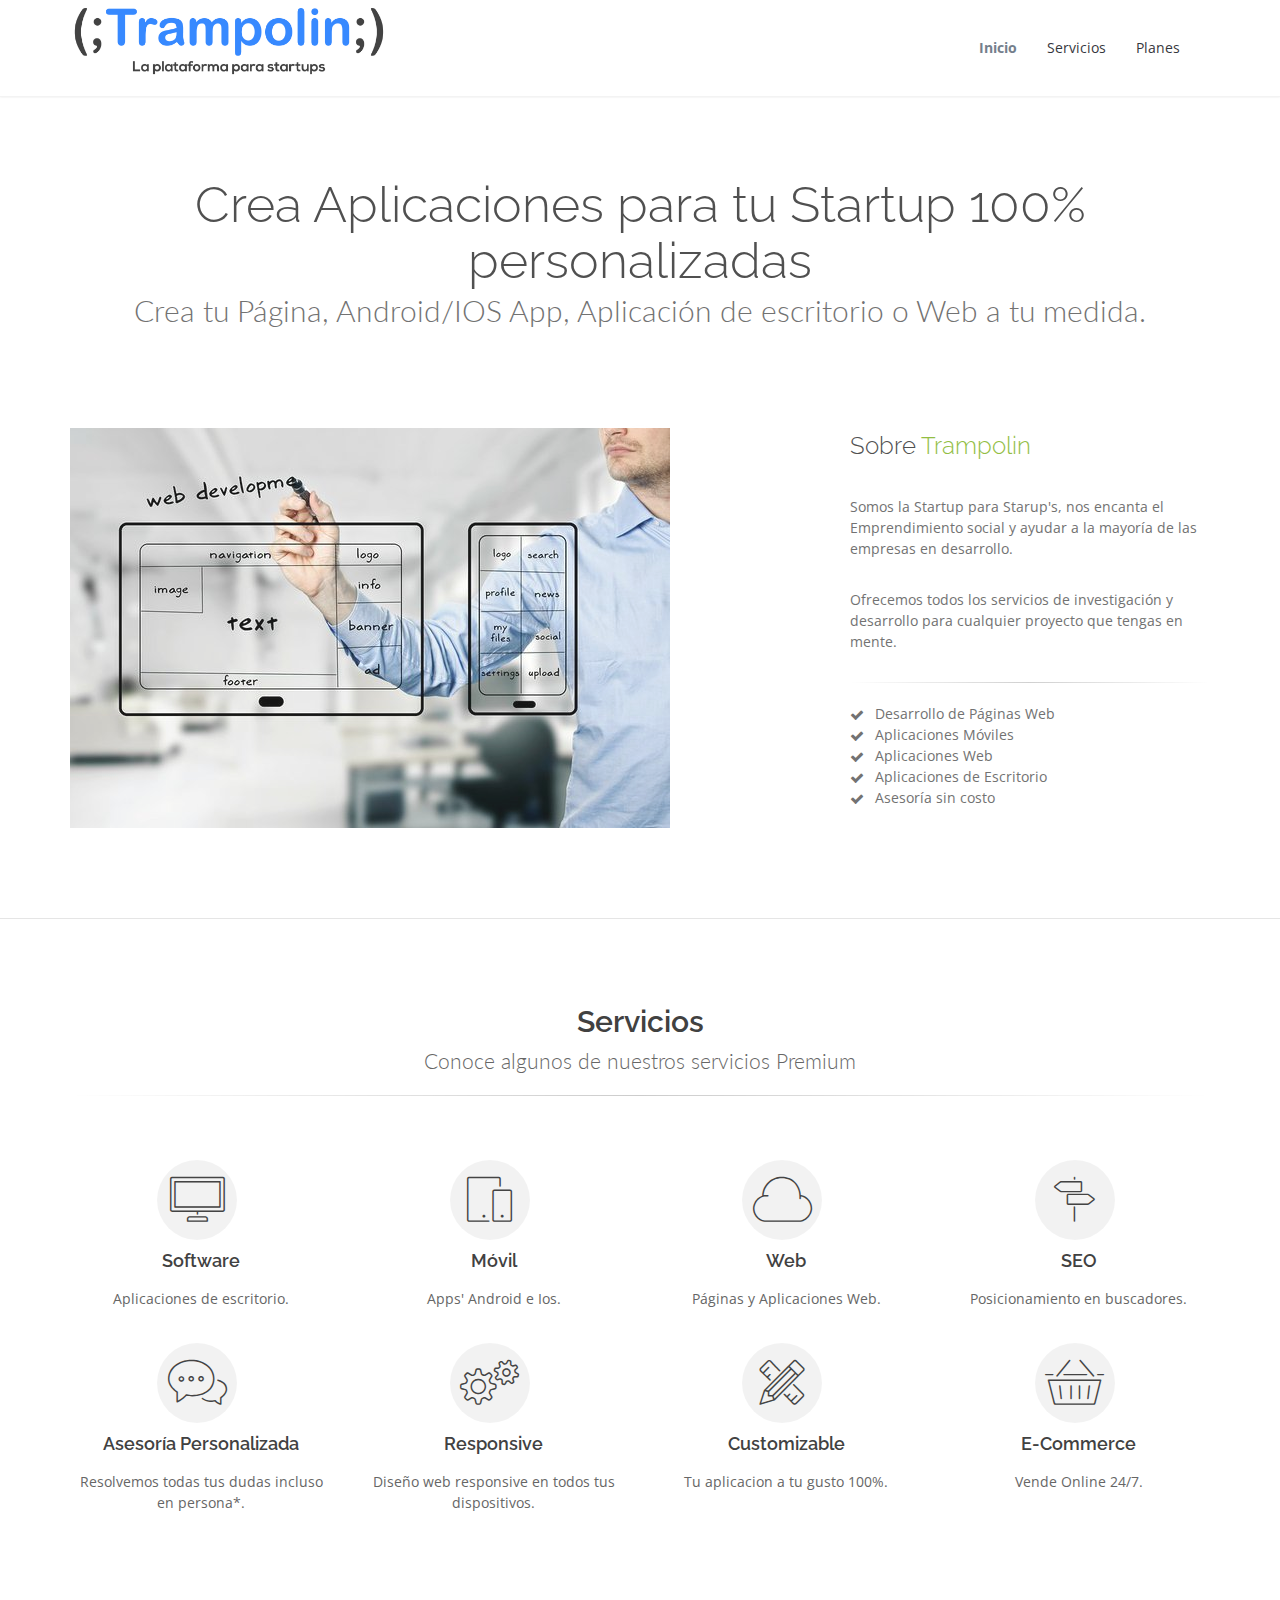
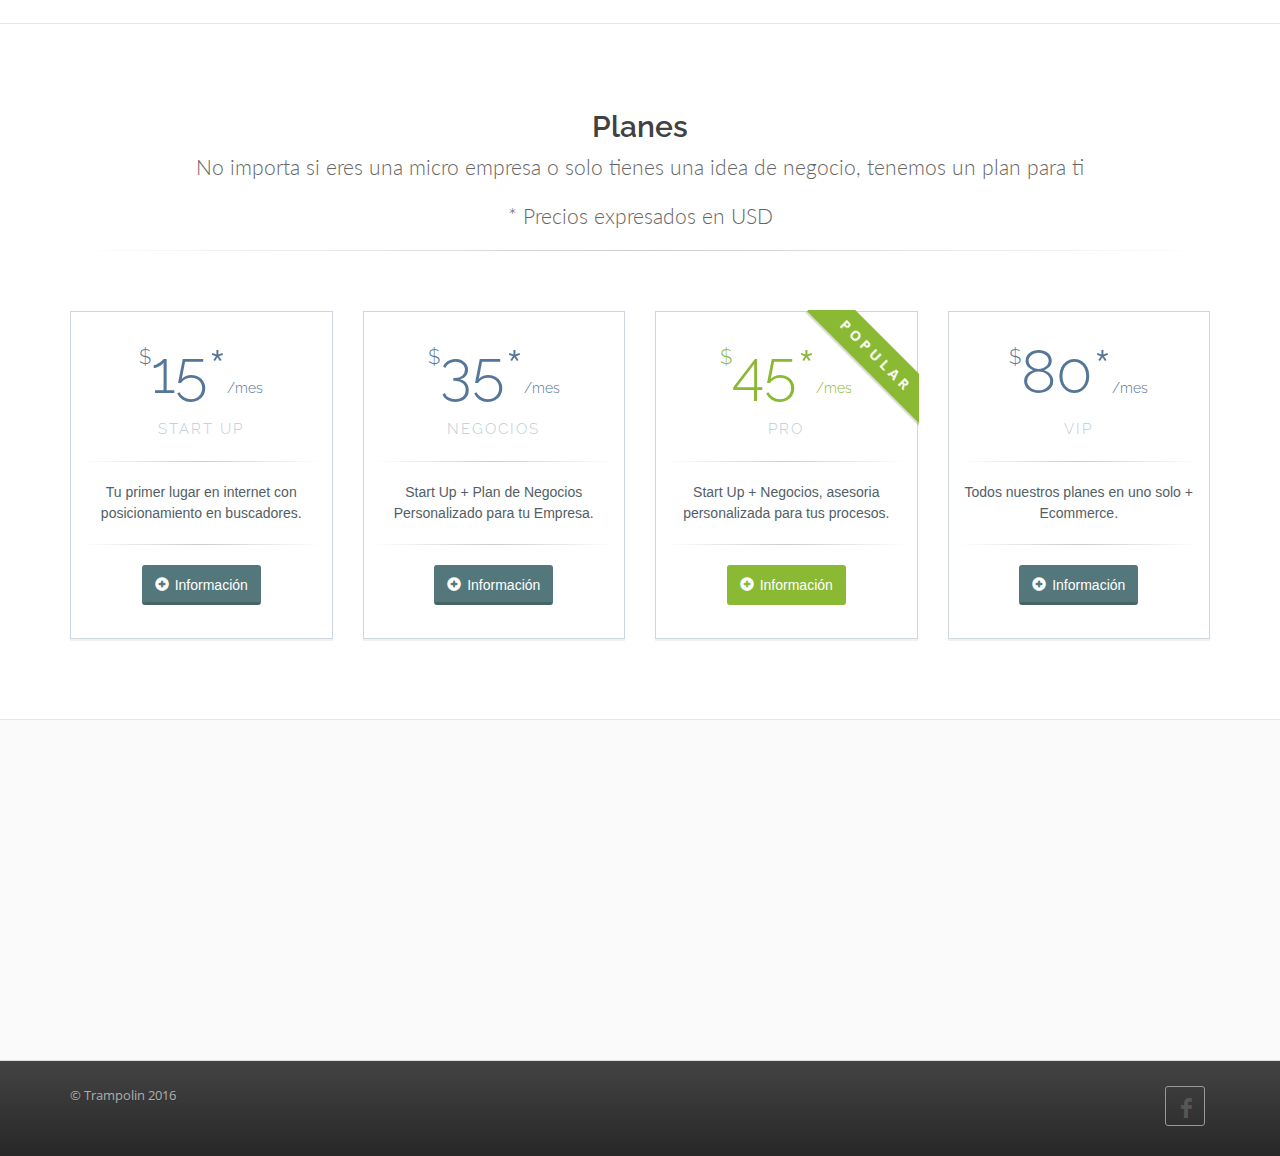
<file: index.html>
<!DOCTYPE html lang="es">
<!--[if IE 8]>			<html class="ie ie8"> <![endif]-->
<!--[if IE 9]>			<html class="ie ie9"> <![endif]-->
<!--[if gt IE 9]><!-->	<html> <!--<![endif]-->
	<head>
		<meta charset="utf-8" />
		<title>Diseño de paginas web en México | Desarrollo de Aplicaciones Android | Trampolinmx.com</title>
		<meta name="keywords" content="plataforma startups,networking,developers, ecommerce,pagina gratis" />
		<meta name="description" content="Desarrolla todas tus ideas en linea desde 15 USD al mes tu Pagina web, Android app o tu Aplicacion en la nube. " />
		<meta name="Author" content="Tovarich Puente" />
		<meta name="robots" content="INDEX,FOLLOW"> 

		<!-- mobile settings -->
		<meta name="viewport" content="width=device-width, maximum-scale=1, initial-scale=1, user-scalable=0" />
		<!--[if IE]><meta http-equiv='X-UA-Compatible' content='IE=edge,chrome=1'><![endif]-->

		<!-- WEB FONTS : use %7C instead of | (pipe) -->
		<link href="https://fonts.googleapis.com/css?family=Open+Sans:300,400%7CRaleway:300,400,500,600,700%7CLato:300,400,400italic,600,700" rel="stylesheet" type="text/css" />

		<!-- CORE CSS -->
		<link href="assets/plugins/bootstrap/css/bootstrap.min.css" rel="stylesheet" type="text/css" />
		
		<!-- THEME CSS -->
		<link href="assets/css/essentials.css" rel="stylesheet" type="text/css" />
		<link href="assets/css/layout.css" rel="stylesheet" type="text/css" />

		<!-- PAGE LEVEL SCRIPTS -->
		<link href="assets/css/header-1.css" rel="stylesheet" type="text/css" />
		<link href="assets/css/color_scheme/green.css" rel="stylesheet" type="text/css" id="color_scheme" />

		<!-- GOOGLE ANALYTICS -->
		<script>
  				(function(i,s,o,g,r,a,m){i['GoogleAnalyticsObject']=r;i[r]=i[r]||function(){
  				(i[r].q=i[r].q||[]).push(arguments)},i[r].l=1*new Date();a=s.createElement(o),
  				m=s.getElementsByTagName(o)[0];a.async=1;a.src=g;m.parentNode.insertBefore(a,m)
  				})(window,document,'script','https://www.google-analytics.com/analytics.js','ga');

  				ga('create', 'UA-77823526-1', 'auto');
  				ga('send', 'pageview');
		</script>		
	</head>

	<!--
		AVAILABLE BODY CLASSES:
		
		smoothscroll 			= create a browser smooth scroll
		enable-animation		= enable WOW animations

		bg-grey					= grey background
		grain-grey				= grey grain background
		grain-blue				= blue grain background
		grain-green				= green grain background
		grain-blue				= blue grain background
		grain-orange			= orange grain background
		grain-yellow			= yellow grain background
		
		boxed 					= boxed layout
		pattern1 ... patern11	= pattern background
		menu-vertical-hide		= hidden, open on click
		
		BACKGROUND IMAGE [together with .boxed class]
		data-background="assets/images/boxed_background/1.jpg"
	-->
	<body class="smoothscroll enable-animation">

		<!-- wrapper -->
		<div id="wrapper">

			<!-- 
				AVAILABLE HEADER CLASSES

				Default nav height: 96px
				.header-md 		= 70px nav height
				.header-sm 		= 60px nav height

				.noborder 		= remove bottom border (only with transparent use)
				.transparent	= transparent header
				.translucent	= translucent header
				.sticky			= sticky header
				.static			= static header
				.dark			= dark header
				.bottom			= header on bottom
				
				shadow-before-1 = shadow 1 header top
				shadow-after-1 	= shadow 1 header bottom
				shadow-before-2 = shadow 2 header top
				shadow-after-2 	= shadow 2 header bottom
				shadow-before-3 = shadow 3 header top
				shadow-after-3 	= shadow 3 header bottom

				.clearfix		= required for mobile menu, do not remove!

				Example Usage:  class="clearfix sticky header-sm transparent noborder"
			-->
			<div id="header" class="sticky clearfix">

				<!-- TOP NAV -->
				<header id="topNav">
					<div class="container">

						<!-- Mobile Menu Button -->
						<button class="btn btn-mobile" data-toggle="collapse" data-target=".nav-main-collapse">
							<i class="fa fa-bars"></i>
						</button>

						<!-- Logo -->
						<a class="logo pull-left" href="index.html">
							<img src="img/logo_trampolin.png" alt="logo Trampolin" />
						</a>

						<!-- 
							Top Nav 
							
							AVAILABLE CLASSES:
							submenu-dark = dark sub menu
						-->
						<div class="navbar-collapse pull-right nav-main-collapse collapse">
							<nav class="nav-main">

								<!-- 
									.nav-onepage
									Required for onepage navigation links
									
									Add .external for an external link!
								-->
								<ul id="topMain" class="nav nav-pills nav-main nav-onepage">
									<li class="active"><!-- HOME -->
										<a href="#home">
											Inicio
										</a>
									</li>
									<li><!-- FEATURES -->
										<a href="#features">
											Servicios
										</a>
									</li>
									<li><!-- PRICING -->
										<a href="#pricing">
											Planes
										</a>
									</li>
								<!-- 	<li>PURCHASE 
										<a class="external" href="#purchase">
											PURCHASE
										</a>
									</li>-->
								</ul>
							</nav>
						</div>
					</div>
				</header>
				<!-- /Top Nav -->

			</div>


			<!-- HOME -->
			<section id="home">
						
				<div class="container text-center">
					
					<h1 class="nomargin size-50 weight-300 wow fadeInUp" data-wow-delay="0.4s">Crea Aplicaciones para tu Startup 100% personalizadas</h1>
					<p class="lead font-lato size-30 wow fadeInUp" data-wow-delay="0.7s">Crea tu Página, Android/IOS App, Aplicación de escritorio o Web a tu medida.</p>
					


					<div class="row margin-top-100 text-left">

						<div class="col-sm-8">
							<img src="img/dvp.jpg" alt="product image" />
						</div>

						<div class="col-sm-4">
							<h3 class="weight-300">Sobre <span>Trampolin</span></h3>
						
							<p>Somos la Startup para Starup's, nos encanta el Emprendimiento social y ayudar a la mayoría de las empresas en desarrollo.</p>
							<p>Ofrecemos todos los servicios de investigación y desarrollo para cualquier proyecto que tengas en mente. </p>
							
							<hr />

							<ul class="list-unstyled list-icons">
								<li><i class="fa fa-check"></i> Desarrollo de Páginas Web</li>
								<li><i class="fa fa-check"></i> Aplicaciones Móviles</li>
								<li><i class="fa fa-check"></i> Aplicaciones Web</li>
								<li><i class="fa fa-check"></i> Aplicaciones de Escritorio</li>
								<li><i class="fa fa-check"></i> Asesoría sin costo</li>
							</ul>
						</div>
					</div>
				</div>
			</section>
			<!-- /HOME -->




			<!-- FEATURES -->
			<section id="features">
				<div class="container">

					<header class="text-center margin-bottom-60">
						<h2>Servicios</h2>
						<p class="lead font-lato">Conoce algunos de nuestros servicios Premium</p>
						<hr />
					</header>

					<!-- FEATURED BOXES 3 -->
					<div class="row">
						<div class="col-md-3 col-xs-6">
							<div class="text-center">
								<i class="ico-light ico-lg ico-rounded ico-hover et-desktop"></i>
								<h4>Software</h4>
								<p>Aplicaciones de escritorio.</p>
							</div>
						</div>
						<div class="col-md-3 col-xs-6">
							<div class="text-center">
								<i class="ico-light ico-lg ico-rounded ico-hover et-mobile"></i>
								<h4>Móvil</h4>
								<p>Apps' Android e Ios.</p>
							</div>
						</div>
						<div class="col-md-3 col-xs-6">
							<div class="text-center">
								<i class="ico-light ico-lg ico-rounded ico-hover et-cloud"></i>
								<h4>Web</h4>
								<p>Páginas y Aplicaciones Web.</p>
							</div>
						</div>
						<div class="col-md-3 col-xs-6">
							<div class="text-center">
								<i class="ico-light ico-lg ico-rounded ico-hover et-streetsign"></i>
								<h4>SEO</h4>
								<p>Posicionamiento en buscadores. </p>
							</div>
						</div>
					</div>
					<!-- /FEATURED BOXES 3 -->

					<!-- FEATURED BOXES 3 -->
					<div class="row">
						<div class="col-md-3 col-xs-6">
							<div class="text-center">
								<i class="ico-light ico-lg ico-rounded ico-hover et-chat"></i>
								<h4>Asesoría Personalizada</h4>
								<p>Resolvemos todas tus dudas incluso en persona*.</p>
							</div>
						</div>
						<div class="col-md-3 col-xs-6">
							<div class="text-center">
								<i class="ico-light ico-lg ico-rounded ico-hover et-gears"></i>
								<h4>Responsive</h4>
								<p>Diseño web responsive en todos tus dispositivos.</p>
							</div>
						</div>
						<div class="col-md-3 col-xs-6">
							<div class="text-center">
								<i class="ico-light ico-lg ico-rounded ico-hover et-tools"></i>
								<h4>Customizable</h4>
								<p>Tu aplicacion a tu gusto 100%.</p>
							</div>
						</div>
						<div class="col-md-3 col-xs-6">
							<div class="text-center">
								<i class="ico-light ico-lg ico-rounded ico-hover et-basket"></i>
								<h4>E-Commerce</h4>
								<p>Vende Online 24/7. </p>
							</div>
						</div>
					</div>
					<!-- /FEATURED BOXES 3 -->

				</div>
			</section>
			<!-- /FEATURES -->




			<!-- PRICING -->
			<section id="pricing">
				<div class="container">

					<header class="text-center margin-bottom-60">
						<h2>Planes</h2>
						<p class="lead font-lato">No importa si eres una micro empresa o solo tienes una idea de negocio, tenemos un plan para ti</p>
						<p class="lead font-lato">* Precios expresados en USD</p>
						<hr />
					</header>

					<div class="row">

						<div class="col-md-3 col-sm-3">
							
							<div class="price-clean">                                
								<h4>
									<sup>$</sup>15*<em>/mes</em>
								</h4>
								<h5> Start Up </h5>
								<hr />
								<p>Tu primer lugar en internet con posicionamiento en buscadores.</p>
								<hr />
								<a href="compare.html" class="btn btn-3d btn-teal"><i class="glyphicon glyphicon-plus-sign"></i>Información</a>
							</div>
						
						</div>

						<div class="col-md-3 col-sm-3">
							
							<div class="price-clean">                                
								<h4>
									<sup>$</sup>35*<em>/mes</em>
								</h4>
								<h5> Negocios </h5>
								<hr />
								<p>Start Up + Plan de Negocios Personalizado para tu Empresa.</p>
								<hr />
								<a href="compare.html" class="btn btn-3d btn-teal"><i class="glyphicon glyphicon-plus-sign"></i>Información</a>
							</div>
						
						</div>

						<div class="col-md-3 col-sm-3">
							
							<div class="price-clean price-clean-popular"> 
								<div class="ribbon"> 
									<div class="ribbon-inner">POPULAR</div>
								</div>
								
								<h4>
									<sup>$</sup>45*<em>/mes</em>
								</h4>
								<h5> Pro </h5>
								<hr />
								<p>Start Up + Negocios, asesoria personalizada para tus procesos.</p>
								<hr />
								<a href="compare.html" class="btn btn-3d btn-primary"><i class="glyphicon glyphicon-plus-sign"></i>Información</a>
							</div>
						
						</div>

						<div class="col-md-3 col-sm-3">
							
							<div class="price-clean">                                
								<h4>
									<sup>$</sup>80*<em>/mes</em>
								</h4>
								<h5> VIP </h5>
								<hr />
								<p>Todos nuestros planes en uno solo + Ecommerce.</p>
								<hr />
								<a href="compare.html" class="btn btn-3d btn-teal"><i class="glyphicon glyphicon-plus-sign"></i>Información</a>
							</div>
						
						</div>

					</div>

				</div>
			</section>
			<!-- /PRICING -->

			<!-- -->
			<section class="alternate">
				<div class="container">
					
					<div class="text-center">
						<h2 class="wow fadeInUp nomargin" data-wow-delay="0.3s">Quieres subirte a nuestro Trampolin?</h2>

						<p class="lead font-lato size-30 wow fadeInUp margin-bottom-60" data-wow-delay="0.5s">Tienes una idea pero no sabes como desarrollarla o ya tienes un negocio y quieres llegar a mas gente o aumentar tus ventas.</p>
					</div>

				</div>
			</section>
			<!-- / -->





			<!-- FOOTER -->
			<footer id="footer">		

				<div class="copyright">
					<div class="container">
						<ul class="pull-right nomargin list-inline mobile-block">
							<a href="https://www.facebook.com/trampolinoficial" target="_blank" class="social-icon social-icon-border social-facebook pull-left" data-toggle="tooltip" data-placement="top" title="Facebook">

									<i class="icon-facebook"></i>
									<i class="icon-facebook"></i>
								</a>
								<!--
								<a href="#" class="social-icon social-icon-border social-twitter pull-left" data-toggle="tooltip" data-placement="top" title="Twitter">
									<i class="icon-twitter"></i>
									<i class="icon-twitter"></i>
								</a>

								<a href="#" class="social-icon social-icon-border social-gplus pull-left" data-toggle="tooltip" data-placement="top" title="Google plus">
									<i class="icon-gplus"></i>
									<i class="icon-gplus"></i>
								</a>

								<a href="#" class="social-icon social-icon-border social-linkedin pull-left" data-toggle="tooltip" data-placement="top" title="Linkedin">
									<i class="icon-linkedin"></i>
									<i class="icon-linkedin"></i>
								</a>-->					
						</ul>
						&copy; Trampolin 2016
					</div>
				</div>
			</footer>
			<!-- /FOOTER -->

		</div>
		<!-- /wrapper -->


		<!-- SCROLL TO TOP -->
		<a href="#" id="toTop"></a>


		<!-- PRELOADER -->
		<div id="preloader">
			<div class="inner">
				<span class="loader"></span>
			</div>
		</div><!-- /PRELOADER -->


		<!-- JAVASCRIPT FILES -->
		<script type="text/javascript">var plugin_path = 'assets/plugins/';</script>
		<script type="text/javascript" src="assets/plugins/jquery/jquery-2.1.4.min.js"></script>
		<script type="text/javascript" src="assets/js/scripts.js"></script>
	</body>
</html>
</file>
